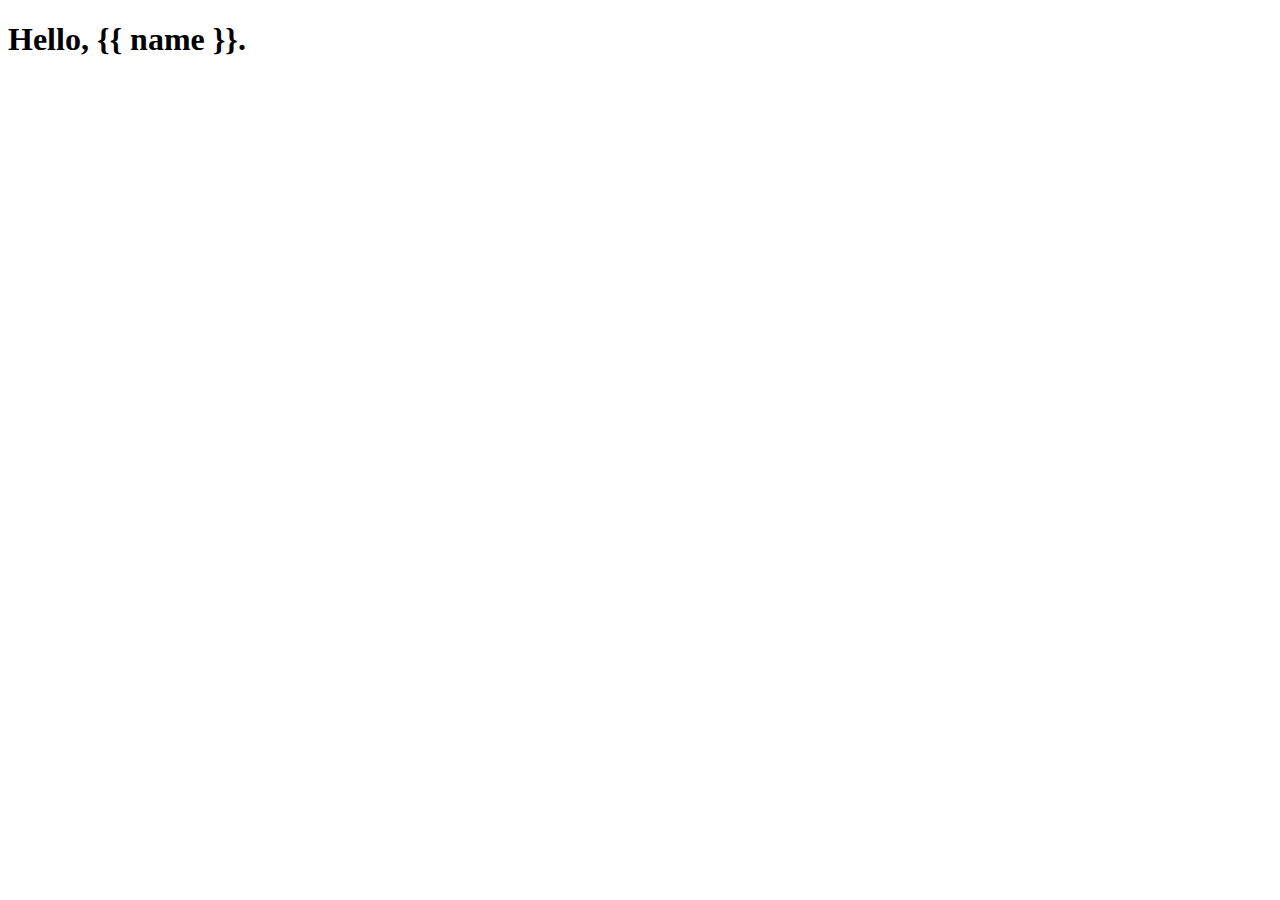
<file: templates/index.html>
<!doctype html>

<!-- Bootstrap reference: https://getbootstrap.com/docs/5.2/getting-started/introduction/#cdn-links -->

<html>
  <head>
    <meta charset="utf-8">
    <meta name="viewport" content="width=device-width, initial-scale=1">
    <title>Speedle</title>
    <link href="https://cdn.jsdelivr.net/npm/bootstrap@5.2.0/dist/css/bootstrap.min.css" rel="stylesheet" integrity="sha384-gH2yIJqKdNHPEq0n4Mqa/HGKIhSkIHeL5AyhkYV8i59U5AR6csBvApHHNl/vI1Bx" crossorigin="anonymous">
  </head>
    <body>
        <h1>Hello, {{ name }}.</h1>
        <!-- Pre-fab JS might be useful for dynamic pages
        <script src="https://cdn.jsdelivr.net/npm/bootstrap@5.2.0/dist/js/bootstrap.bundle.min.js" integrity="sha384-A3rJD856KowSb7dwlZdYEkO39Gagi7vIsF0jrRAoQmDKKtQBHUuLZ9AsSv4jD4Xa" crossorigin="anonymous"></script>
        -->
    </body>
</html>
</file>
